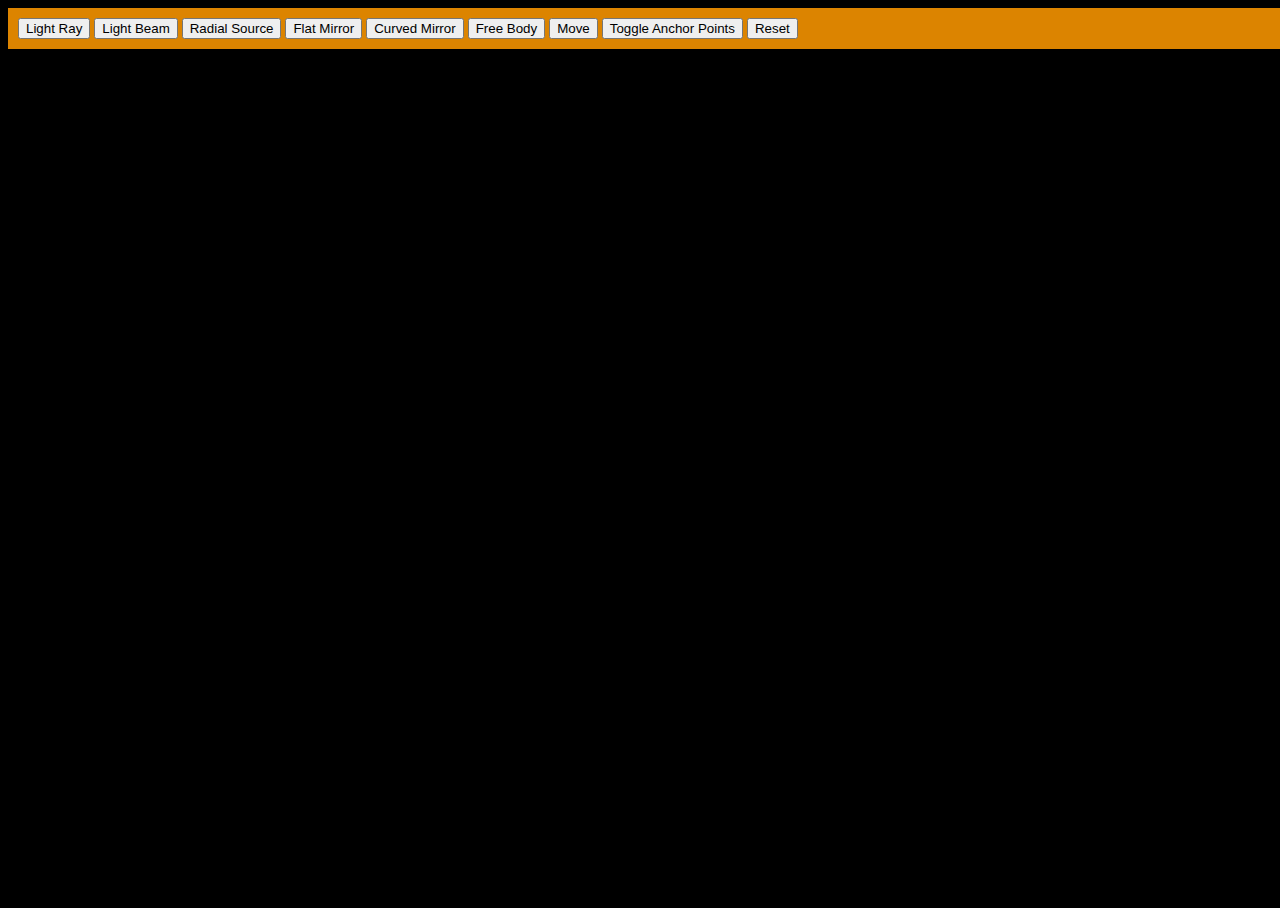
<file: index.html>
<!DOCTYPE html>
<html lang="en">
<head>
    <meta charset="UTF-8">
    <meta http-equiv="X-UA-Compatible" content="IE=edge">
    <meta name="viewport" content="user-scalable=no"/>
    <meta name="viewport" content="width=device-width, initial-scale=1.0">
    <link href="https://cdn.jsdelivr.net/npm/bootstrap@5.1.1/dist/css/bootstrap.min.css" rel="stylesheet" 
    integrity="sha384-F3w7mX95PdgyTmZZMECAngseQB83DfGTowi0iMjiWaeVhAn4FJkqJByhZMI3AhiU" crossorigin="anonymous">
    <link rel="stylesheet" href="style.css">
    <title>Ray Optics Simulation</title>
</head>

<body>
    <div class="toolbar" id="toolbar">
        <button type="button" class="btn btn-info" id="addLightRay"> Light Ray </button>
        <button type="button" class="btn btn-info" id="addLightBeam"> Light Beam </button>
        <button type="button" class="btn btn-info" id="addRadialSource"> Radial Source </button>
        <button type="button" class="btn btn-info" id="addFlatMirror"> Flat Mirror </button>
        <button type="button" class="btn btn-info" id="addCurvedMirror"> Curved Mirror </button>
        <button type="button" class="btn btn-info" id="addFreeBody"> Free Body </button>
        <button type="button" class="btn btn-info" id="moveObjects"> Move </button>
        <button type="button" class="btn btn-info" id="showAnchorPoints"> Toggle Anchor Points </button>
        <button type="reset" class="btn btn-info" id="ResetButton"> Reset </button>
    </div>
    <canvas id="simulationArea"></canvas>
    <script type="text/javascript" src="script.js"></script>
</body>
</html>
</file>
<file: style.css>
body, html {
    width: 100%;
    height: 100%;
    background-color: rgb(0, 0, 0);
}

form {
  color: rgb(0, 0, 0);
  text-align: left;
  margin: 10px 0px;
  /* padding: 1px 10px; */
}

.texts {
  width: 40px;
  margin: 0px;
  padding: 0px 4px;
}

#simulationArea {
    background-color: black;
  }

.button:hover {
    background-color: #fff;
    color:black;
  }

#toolbar {
    width: 100%;
    padding: 10px;
    text-align: left;
    position: relative;
    left: 0;
    top: 0%;
    background-color: rgb(220, 132, 0);
}
</file>
